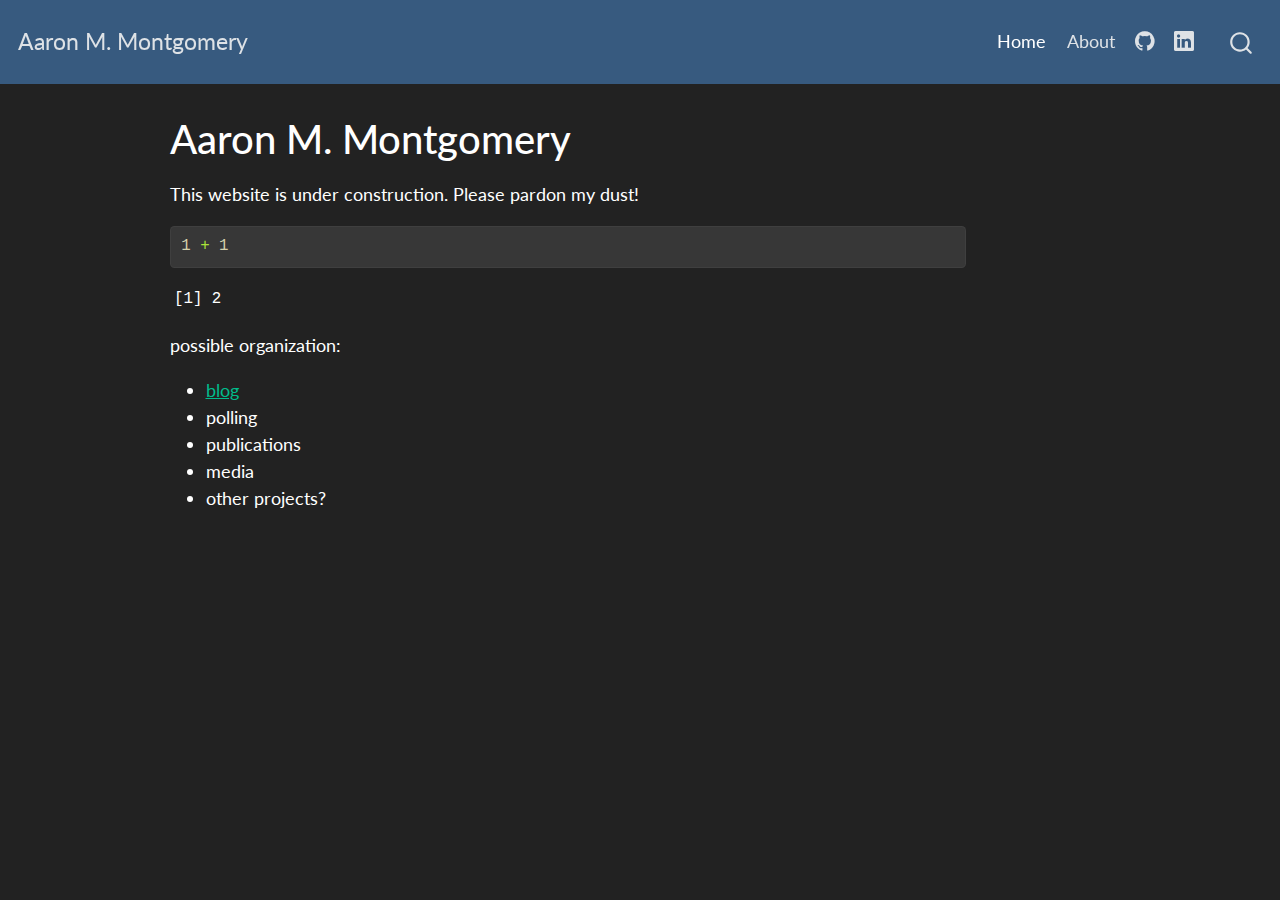
<file: docs/index.html>
<!DOCTYPE html>
<html xmlns="http://www.w3.org/1999/xhtml" lang="en" xml:lang="en"><head>

<meta charset="utf-8">
<meta name="generator" content="quarto-1.2.313">

<meta name="viewport" content="width=device-width, initial-scale=1.0, user-scalable=yes">


<title>Aaron M. Montgomery</title>
<style>
code{white-space: pre-wrap;}
span.smallcaps{font-variant: small-caps;}
div.columns{display: flex; gap: min(4vw, 1.5em);}
div.column{flex: auto; overflow-x: auto;}
div.hanging-indent{margin-left: 1.5em; text-indent: -1.5em;}
ul.task-list{list-style: none;}
ul.task-list li input[type="checkbox"] {
  width: 0.8em;
  margin: 0 0.8em 0.2em -1.6em;
  vertical-align: middle;
}
pre > code.sourceCode { white-space: pre; position: relative; }
pre > code.sourceCode > span { display: inline-block; line-height: 1.25; }
pre > code.sourceCode > span:empty { height: 1.2em; }
.sourceCode { overflow: visible; }
code.sourceCode > span { color: inherit; text-decoration: inherit; }
div.sourceCode { margin: 1em 0; }
pre.sourceCode { margin: 0; }
@media screen {
div.sourceCode { overflow: auto; }
}
@media print {
pre > code.sourceCode { white-space: pre-wrap; }
pre > code.sourceCode > span { text-indent: -5em; padding-left: 5em; }
}
pre.numberSource code
  { counter-reset: source-line 0; }
pre.numberSource code > span
  { position: relative; left: -4em; counter-increment: source-line; }
pre.numberSource code > span > a:first-child::before
  { content: counter(source-line);
    position: relative; left: -1em; text-align: right; vertical-align: baseline;
    border: none; display: inline-block;
    -webkit-touch-callout: none; -webkit-user-select: none;
    -khtml-user-select: none; -moz-user-select: none;
    -ms-user-select: none; user-select: none;
    padding: 0 4px; width: 4em;
    color: #aaaaaa;
  }
pre.numberSource { margin-left: 3em; border-left: 1px solid #aaaaaa;  padding-left: 4px; }
div.sourceCode
  {   }
@media screen {
pre > code.sourceCode > span > a:first-child::before { text-decoration: underline; }
}
code span.al { color: #ff0000; font-weight: bold; } /* Alert */
code span.an { color: #60a0b0; font-weight: bold; font-style: italic; } /* Annotation */
code span.at { color: #7d9029; } /* Attribute */
code span.bn { color: #40a070; } /* BaseN */
code span.bu { color: #008000; } /* BuiltIn */
code span.cf { color: #007020; font-weight: bold; } /* ControlFlow */
code span.ch { color: #4070a0; } /* Char */
code span.cn { color: #880000; } /* Constant */
code span.co { color: #60a0b0; font-style: italic; } /* Comment */
code span.cv { color: #60a0b0; font-weight: bold; font-style: italic; } /* CommentVar */
code span.do { color: #ba2121; font-style: italic; } /* Documentation */
code span.dt { color: #902000; } /* DataType */
code span.dv { color: #40a070; } /* DecVal */
code span.er { color: #ff0000; font-weight: bold; } /* Error */
code span.ex { } /* Extension */
code span.fl { color: #40a070; } /* Float */
code span.fu { color: #06287e; } /* Function */
code span.im { color: #008000; font-weight: bold; } /* Import */
code span.in { color: #60a0b0; font-weight: bold; font-style: italic; } /* Information */
code span.kw { color: #007020; font-weight: bold; } /* Keyword */
code span.op { color: #666666; } /* Operator */
code span.ot { color: #007020; } /* Other */
code span.pp { color: #bc7a00; } /* Preprocessor */
code span.sc { color: #4070a0; } /* SpecialChar */
code span.ss { color: #bb6688; } /* SpecialString */
code span.st { color: #4070a0; } /* String */
code span.va { color: #19177c; } /* Variable */
code span.vs { color: #4070a0; } /* VerbatimString */
code span.wa { color: #60a0b0; font-weight: bold; font-style: italic; } /* Warning */
</style>


<script src="site_libs/quarto-nav/quarto-nav.js"></script>
<script src="site_libs/quarto-nav/headroom.min.js"></script>
<script src="site_libs/clipboard/clipboard.min.js"></script>
<script src="site_libs/quarto-search/autocomplete.umd.js"></script>
<script src="site_libs/quarto-search/fuse.min.js"></script>
<script src="site_libs/quarto-search/quarto-search.js"></script>
<meta name="quarto:offset" content="./">
<script src="site_libs/quarto-html/quarto.js"></script>
<script src="site_libs/quarto-html/popper.min.js"></script>
<script src="site_libs/quarto-html/tippy.umd.min.js"></script>
<script src="site_libs/quarto-html/anchor.min.js"></script>
<link href="site_libs/quarto-html/tippy.css" rel="stylesheet">
<link href="site_libs/quarto-html/quarto-syntax-highlighting-dark.css" rel="stylesheet" id="quarto-text-highlighting-styles">
<script src="site_libs/bootstrap/bootstrap.min.js"></script>
<link href="site_libs/bootstrap/bootstrap-icons.css" rel="stylesheet">
<link href="site_libs/bootstrap/bootstrap.min.css" rel="stylesheet" id="quarto-bootstrap" data-mode="dark">
<script id="quarto-search-options" type="application/json">{
  "location": "navbar",
  "copy-button": false,
  "collapse-after": 3,
  "panel-placement": "end",
  "type": "overlay",
  "limit": 20,
  "language": {
    "search-no-results-text": "No results",
    "search-matching-documents-text": "matching documents",
    "search-copy-link-title": "Copy link to search",
    "search-hide-matches-text": "Hide additional matches",
    "search-more-match-text": "more match in this document",
    "search-more-matches-text": "more matches in this document",
    "search-clear-button-title": "Clear",
    "search-detached-cancel-button-title": "Cancel",
    "search-submit-button-title": "Submit"
  }
}</script>


<link rel="stylesheet" href="styles.css">
</head>

<body class="nav-fixed">

<div id="quarto-search-results"></div>
  <header id="quarto-header" class="headroom fixed-top">
    <nav class="navbar navbar-expand-lg navbar-dark ">
      <div class="navbar-container container-fluid">
      <div class="navbar-brand-container">
    <a class="navbar-brand" href="./index.html">
    <span class="navbar-title">Aaron M. Montgomery</span>
    </a>
  </div>
          <button class="navbar-toggler" type="button" data-bs-toggle="collapse" data-bs-target="#navbarCollapse" aria-controls="navbarCollapse" aria-expanded="false" aria-label="Toggle navigation" onclick="if (window.quartoToggleHeadroom) { window.quartoToggleHeadroom(); }">
  <span class="navbar-toggler-icon"></span>
</button>
          <div class="collapse navbar-collapse" id="navbarCollapse">
            <ul class="navbar-nav navbar-nav-scroll ms-auto">
  <li class="nav-item">
    <a class="nav-link active" href="./index.html" aria-current="page">
 <span class="menu-text">Home</span></a>
  </li>  
  <li class="nav-item">
    <a class="nav-link" href="./about.html">
 <span class="menu-text">About</span></a>
  </li>  
  <li class="nav-item compact">
    <a class="nav-link" href="https://github.com/aaron-montgomery"><i class="bi bi-github" role="img">
</i> 
 <span class="menu-text"></span></a>
  </li>  
  <li class="nav-item compact">
    <a class="nav-link" href="https://www.linkedin.com/in/aaron-montgomery-6b17421b1/"><i class="bi bi-linkedin" role="img">
</i> 
 <span class="menu-text"></span></a>
  </li>  
</ul>
              <div id="quarto-search" class="" title="Search"></div>
          </div> <!-- /navcollapse -->
      </div> <!-- /container-fluid -->
    </nav>
</header>
<!-- content -->
<div id="quarto-content" class="quarto-container page-columns page-rows-contents page-layout-article page-navbar">
<!-- sidebar -->
<!-- margin-sidebar -->
    <div id="quarto-margin-sidebar" class="sidebar margin-sidebar">
        
    </div>
<!-- main -->
<main class="content" id="quarto-document-content">

<header id="title-block-header" class="quarto-title-block default">
<div class="quarto-title">
<h1 class="title">Aaron M. Montgomery</h1>
</div>



<div class="quarto-title-meta">

    
  
    
  </div>
  

</header>

<p>This website is under construction. Please pardon my dust!</p>
<div class="cell">
<div class="sourceCode cell-code" id="cb1"><pre class="sourceCode r code-with-copy"><code class="sourceCode r"><span id="cb1-1"><a href="#cb1-1" aria-hidden="true" tabindex="-1"></a><span class="dv">1</span> <span class="sc">+</span> <span class="dv">1</span></span></code><button title="Copy to Clipboard" class="code-copy-button"><i class="bi"></i></button></pre></div>
<div class="cell-output cell-output-stdout">
<pre><code>[1] 2</code></pre>
</div>
</div>
<p>possible organization:</p>
<ul>
<li><a href="https://aaron-montgomery.github.io/amm_blog/">blog</a></li>
<li>polling</li>
<li>publications</li>
<li>media</li>
<li>other projects?</li>
</ul>



</main> <!-- /main -->
<script id="quarto-html-after-body" type="application/javascript">
window.document.addEventListener("DOMContentLoaded", function (event) {
  const toggleBodyColorMode = (bsSheetEl) => {
    const mode = bsSheetEl.getAttribute("data-mode");
    const bodyEl = window.document.querySelector("body");
    if (mode === "dark") {
      bodyEl.classList.add("quarto-dark");
      bodyEl.classList.remove("quarto-light");
    } else {
      bodyEl.classList.add("quarto-light");
      bodyEl.classList.remove("quarto-dark");
    }
  }
  const toggleBodyColorPrimary = () => {
    const bsSheetEl = window.document.querySelector("link#quarto-bootstrap");
    if (bsSheetEl) {
      toggleBodyColorMode(bsSheetEl);
    }
  }
  toggleBodyColorPrimary();  
  const icon = "";
  const anchorJS = new window.AnchorJS();
  anchorJS.options = {
    placement: 'right',
    icon: icon
  };
  anchorJS.add('.anchored');
  const clipboard = new window.ClipboardJS('.code-copy-button', {
    target: function(trigger) {
      return trigger.previousElementSibling;
    }
  });
  clipboard.on('success', function(e) {
    // button target
    const button = e.trigger;
    // don't keep focus
    button.blur();
    // flash "checked"
    button.classList.add('code-copy-button-checked');
    var currentTitle = button.getAttribute("title");
    button.setAttribute("title", "Copied!");
    let tooltip;
    if (window.bootstrap) {
      button.setAttribute("data-bs-toggle", "tooltip");
      button.setAttribute("data-bs-placement", "left");
      button.setAttribute("data-bs-title", "Copied!");
      tooltip = new bootstrap.Tooltip(button, 
        { trigger: "manual", 
          customClass: "code-copy-button-tooltip",
          offset: [0, -8]});
      tooltip.show();    
    }
    setTimeout(function() {
      if (tooltip) {
        tooltip.hide();
        button.removeAttribute("data-bs-title");
        button.removeAttribute("data-bs-toggle");
        button.removeAttribute("data-bs-placement");
      }
      button.setAttribute("title", currentTitle);
      button.classList.remove('code-copy-button-checked');
    }, 1000);
    // clear code selection
    e.clearSelection();
  });
  function tippyHover(el, contentFn) {
    const config = {
      allowHTML: true,
      content: contentFn,
      maxWidth: 500,
      delay: 100,
      arrow: false,
      appendTo: function(el) {
          return el.parentElement;
      },
      interactive: true,
      interactiveBorder: 10,
      theme: 'quarto',
      placement: 'bottom-start'
    };
    window.tippy(el, config); 
  }
  const noterefs = window.document.querySelectorAll('a[role="doc-noteref"]');
  for (var i=0; i<noterefs.length; i++) {
    const ref = noterefs[i];
    tippyHover(ref, function() {
      // use id or data attribute instead here
      let href = ref.getAttribute('data-footnote-href') || ref.getAttribute('href');
      try { href = new URL(href).hash; } catch {}
      const id = href.replace(/^#\/?/, "");
      const note = window.document.getElementById(id);
      return note.innerHTML;
    });
  }
  const findCites = (el) => {
    const parentEl = el.parentElement;
    if (parentEl) {
      const cites = parentEl.dataset.cites;
      if (cites) {
        return {
          el,
          cites: cites.split(' ')
        };
      } else {
        return findCites(el.parentElement)
      }
    } else {
      return undefined;
    }
  };
  var bibliorefs = window.document.querySelectorAll('a[role="doc-biblioref"]');
  for (var i=0; i<bibliorefs.length; i++) {
    const ref = bibliorefs[i];
    const citeInfo = findCites(ref);
    if (citeInfo) {
      tippyHover(citeInfo.el, function() {
        var popup = window.document.createElement('div');
        citeInfo.cites.forEach(function(cite) {
          var citeDiv = window.document.createElement('div');
          citeDiv.classList.add('hanging-indent');
          citeDiv.classList.add('csl-entry');
          var biblioDiv = window.document.getElementById('ref-' + cite);
          if (biblioDiv) {
            citeDiv.innerHTML = biblioDiv.innerHTML;
          }
          popup.appendChild(citeDiv);
        });
        return popup.innerHTML;
      });
    }
  }
});
</script>
</div> <!-- /content -->



</body></html>
</file>
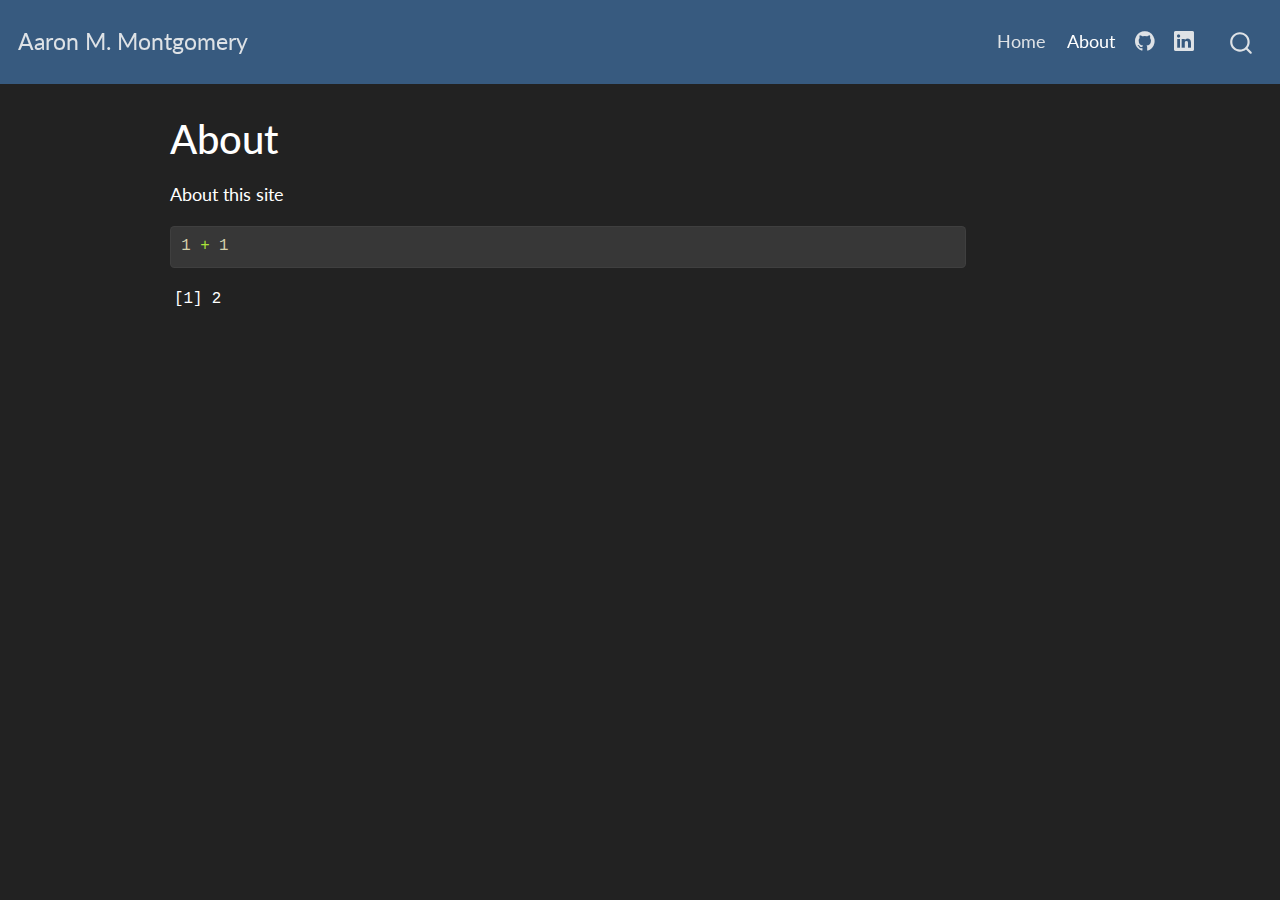
<file: docs/about.html>
<!DOCTYPE html>
<html xmlns="http://www.w3.org/1999/xhtml" lang="en" xml:lang="en"><head>

<meta charset="utf-8">
<meta name="generator" content="quarto-1.2.313">

<meta name="viewport" content="width=device-width, initial-scale=1.0, user-scalable=yes">


<title>Aaron M. Montgomery - About</title>
<style>
code{white-space: pre-wrap;}
span.smallcaps{font-variant: small-caps;}
div.columns{display: flex; gap: min(4vw, 1.5em);}
div.column{flex: auto; overflow-x: auto;}
div.hanging-indent{margin-left: 1.5em; text-indent: -1.5em;}
ul.task-list{list-style: none;}
ul.task-list li input[type="checkbox"] {
  width: 0.8em;
  margin: 0 0.8em 0.2em -1.6em;
  vertical-align: middle;
}
pre > code.sourceCode { white-space: pre; position: relative; }
pre > code.sourceCode > span { display: inline-block; line-height: 1.25; }
pre > code.sourceCode > span:empty { height: 1.2em; }
.sourceCode { overflow: visible; }
code.sourceCode > span { color: inherit; text-decoration: inherit; }
div.sourceCode { margin: 1em 0; }
pre.sourceCode { margin: 0; }
@media screen {
div.sourceCode { overflow: auto; }
}
@media print {
pre > code.sourceCode { white-space: pre-wrap; }
pre > code.sourceCode > span { text-indent: -5em; padding-left: 5em; }
}
pre.numberSource code
  { counter-reset: source-line 0; }
pre.numberSource code > span
  { position: relative; left: -4em; counter-increment: source-line; }
pre.numberSource code > span > a:first-child::before
  { content: counter(source-line);
    position: relative; left: -1em; text-align: right; vertical-align: baseline;
    border: none; display: inline-block;
    -webkit-touch-callout: none; -webkit-user-select: none;
    -khtml-user-select: none; -moz-user-select: none;
    -ms-user-select: none; user-select: none;
    padding: 0 4px; width: 4em;
    color: #aaaaaa;
  }
pre.numberSource { margin-left: 3em; border-left: 1px solid #aaaaaa;  padding-left: 4px; }
div.sourceCode
  {   }
@media screen {
pre > code.sourceCode > span > a:first-child::before { text-decoration: underline; }
}
code span.al { color: #ff0000; font-weight: bold; } /* Alert */
code span.an { color: #60a0b0; font-weight: bold; font-style: italic; } /* Annotation */
code span.at { color: #7d9029; } /* Attribute */
code span.bn { color: #40a070; } /* BaseN */
code span.bu { color: #008000; } /* BuiltIn */
code span.cf { color: #007020; font-weight: bold; } /* ControlFlow */
code span.ch { color: #4070a0; } /* Char */
code span.cn { color: #880000; } /* Constant */
code span.co { color: #60a0b0; font-style: italic; } /* Comment */
code span.cv { color: #60a0b0; font-weight: bold; font-style: italic; } /* CommentVar */
code span.do { color: #ba2121; font-style: italic; } /* Documentation */
code span.dt { color: #902000; } /* DataType */
code span.dv { color: #40a070; } /* DecVal */
code span.er { color: #ff0000; font-weight: bold; } /* Error */
code span.ex { } /* Extension */
code span.fl { color: #40a070; } /* Float */
code span.fu { color: #06287e; } /* Function */
code span.im { color: #008000; font-weight: bold; } /* Import */
code span.in { color: #60a0b0; font-weight: bold; font-style: italic; } /* Information */
code span.kw { color: #007020; font-weight: bold; } /* Keyword */
code span.op { color: #666666; } /* Operator */
code span.ot { color: #007020; } /* Other */
code span.pp { color: #bc7a00; } /* Preprocessor */
code span.sc { color: #4070a0; } /* SpecialChar */
code span.ss { color: #bb6688; } /* SpecialString */
code span.st { color: #4070a0; } /* String */
code span.va { color: #19177c; } /* Variable */
code span.vs { color: #4070a0; } /* VerbatimString */
code span.wa { color: #60a0b0; font-weight: bold; font-style: italic; } /* Warning */
</style>


<script src="site_libs/quarto-nav/quarto-nav.js"></script>
<script src="site_libs/quarto-nav/headroom.min.js"></script>
<script src="site_libs/clipboard/clipboard.min.js"></script>
<script src="site_libs/quarto-search/autocomplete.umd.js"></script>
<script src="site_libs/quarto-search/fuse.min.js"></script>
<script src="site_libs/quarto-search/quarto-search.js"></script>
<meta name="quarto:offset" content="./">
<script src="site_libs/quarto-html/quarto.js"></script>
<script src="site_libs/quarto-html/popper.min.js"></script>
<script src="site_libs/quarto-html/tippy.umd.min.js"></script>
<script src="site_libs/quarto-html/anchor.min.js"></script>
<link href="site_libs/quarto-html/tippy.css" rel="stylesheet">
<link href="site_libs/quarto-html/quarto-syntax-highlighting-dark.css" rel="stylesheet" id="quarto-text-highlighting-styles">
<script src="site_libs/bootstrap/bootstrap.min.js"></script>
<link href="site_libs/bootstrap/bootstrap-icons.css" rel="stylesheet">
<link href="site_libs/bootstrap/bootstrap.min.css" rel="stylesheet" id="quarto-bootstrap" data-mode="dark">
<script id="quarto-search-options" type="application/json">{
  "location": "navbar",
  "copy-button": false,
  "collapse-after": 3,
  "panel-placement": "end",
  "type": "overlay",
  "limit": 20,
  "language": {
    "search-no-results-text": "No results",
    "search-matching-documents-text": "matching documents",
    "search-copy-link-title": "Copy link to search",
    "search-hide-matches-text": "Hide additional matches",
    "search-more-match-text": "more match in this document",
    "search-more-matches-text": "more matches in this document",
    "search-clear-button-title": "Clear",
    "search-detached-cancel-button-title": "Cancel",
    "search-submit-button-title": "Submit"
  }
}</script>


<link rel="stylesheet" href="styles.css">
</head>

<body class="nav-fixed">

<div id="quarto-search-results"></div>
  <header id="quarto-header" class="headroom fixed-top">
    <nav class="navbar navbar-expand-lg navbar-dark ">
      <div class="navbar-container container-fluid">
      <div class="navbar-brand-container">
    <a class="navbar-brand" href="./index.html">
    <span class="navbar-title">Aaron M. Montgomery</span>
    </a>
  </div>
          <button class="navbar-toggler" type="button" data-bs-toggle="collapse" data-bs-target="#navbarCollapse" aria-controls="navbarCollapse" aria-expanded="false" aria-label="Toggle navigation" onclick="if (window.quartoToggleHeadroom) { window.quartoToggleHeadroom(); }">
  <span class="navbar-toggler-icon"></span>
</button>
          <div class="collapse navbar-collapse" id="navbarCollapse">
            <ul class="navbar-nav navbar-nav-scroll ms-auto">
  <li class="nav-item">
    <a class="nav-link" href="./index.html">
 <span class="menu-text">Home</span></a>
  </li>  
  <li class="nav-item">
    <a class="nav-link active" href="./about.html" aria-current="page">
 <span class="menu-text">About</span></a>
  </li>  
  <li class="nav-item compact">
    <a class="nav-link" href="https://github.com/aaron-montgomery"><i class="bi bi-github" role="img">
</i> 
 <span class="menu-text"></span></a>
  </li>  
  <li class="nav-item compact">
    <a class="nav-link" href="https://www.linkedin.com/in/aaron-montgomery-6b17421b1/"><i class="bi bi-linkedin" role="img">
</i> 
 <span class="menu-text"></span></a>
  </li>  
</ul>
              <div id="quarto-search" class="" title="Search"></div>
          </div> <!-- /navcollapse -->
      </div> <!-- /container-fluid -->
    </nav>
</header>
<!-- content -->
<div id="quarto-content" class="quarto-container page-columns page-rows-contents page-layout-article page-navbar">
<!-- sidebar -->
<!-- margin-sidebar -->
    <div id="quarto-margin-sidebar" class="sidebar margin-sidebar">
        
    </div>
<!-- main -->
<main class="content" id="quarto-document-content">

<header id="title-block-header" class="quarto-title-block default">
<div class="quarto-title">
<h1 class="title">About</h1>
</div>



<div class="quarto-title-meta">

    
  
    
  </div>
  

</header>

<p>About this site</p>
<div class="cell">
<div class="sourceCode cell-code" id="cb1"><pre class="sourceCode r code-with-copy"><code class="sourceCode r"><span id="cb1-1"><a href="#cb1-1" aria-hidden="true" tabindex="-1"></a><span class="dv">1</span> <span class="sc">+</span> <span class="dv">1</span></span></code><button title="Copy to Clipboard" class="code-copy-button"><i class="bi"></i></button></pre></div>
<div class="cell-output cell-output-stdout">
<pre><code>[1] 2</code></pre>
</div>
</div>



</main> <!-- /main -->
<script id="quarto-html-after-body" type="application/javascript">
window.document.addEventListener("DOMContentLoaded", function (event) {
  const toggleBodyColorMode = (bsSheetEl) => {
    const mode = bsSheetEl.getAttribute("data-mode");
    const bodyEl = window.document.querySelector("body");
    if (mode === "dark") {
      bodyEl.classList.add("quarto-dark");
      bodyEl.classList.remove("quarto-light");
    } else {
      bodyEl.classList.add("quarto-light");
      bodyEl.classList.remove("quarto-dark");
    }
  }
  const toggleBodyColorPrimary = () => {
    const bsSheetEl = window.document.querySelector("link#quarto-bootstrap");
    if (bsSheetEl) {
      toggleBodyColorMode(bsSheetEl);
    }
  }
  toggleBodyColorPrimary();  
  const icon = "";
  const anchorJS = new window.AnchorJS();
  anchorJS.options = {
    placement: 'right',
    icon: icon
  };
  anchorJS.add('.anchored');
  const clipboard = new window.ClipboardJS('.code-copy-button', {
    target: function(trigger) {
      return trigger.previousElementSibling;
    }
  });
  clipboard.on('success', function(e) {
    // button target
    const button = e.trigger;
    // don't keep focus
    button.blur();
    // flash "checked"
    button.classList.add('code-copy-button-checked');
    var currentTitle = button.getAttribute("title");
    button.setAttribute("title", "Copied!");
    let tooltip;
    if (window.bootstrap) {
      button.setAttribute("data-bs-toggle", "tooltip");
      button.setAttribute("data-bs-placement", "left");
      button.setAttribute("data-bs-title", "Copied!");
      tooltip = new bootstrap.Tooltip(button, 
        { trigger: "manual", 
          customClass: "code-copy-button-tooltip",
          offset: [0, -8]});
      tooltip.show();    
    }
    setTimeout(function() {
      if (tooltip) {
        tooltip.hide();
        button.removeAttribute("data-bs-title");
        button.removeAttribute("data-bs-toggle");
        button.removeAttribute("data-bs-placement");
      }
      button.setAttribute("title", currentTitle);
      button.classList.remove('code-copy-button-checked');
    }, 1000);
    // clear code selection
    e.clearSelection();
  });
  function tippyHover(el, contentFn) {
    const config = {
      allowHTML: true,
      content: contentFn,
      maxWidth: 500,
      delay: 100,
      arrow: false,
      appendTo: function(el) {
          return el.parentElement;
      },
      interactive: true,
      interactiveBorder: 10,
      theme: 'quarto',
      placement: 'bottom-start'
    };
    window.tippy(el, config); 
  }
  const noterefs = window.document.querySelectorAll('a[role="doc-noteref"]');
  for (var i=0; i<noterefs.length; i++) {
    const ref = noterefs[i];
    tippyHover(ref, function() {
      // use id or data attribute instead here
      let href = ref.getAttribute('data-footnote-href') || ref.getAttribute('href');
      try { href = new URL(href).hash; } catch {}
      const id = href.replace(/^#\/?/, "");
      const note = window.document.getElementById(id);
      return note.innerHTML;
    });
  }
  const findCites = (el) => {
    const parentEl = el.parentElement;
    if (parentEl) {
      const cites = parentEl.dataset.cites;
      if (cites) {
        return {
          el,
          cites: cites.split(' ')
        };
      } else {
        return findCites(el.parentElement)
      }
    } else {
      return undefined;
    }
  };
  var bibliorefs = window.document.querySelectorAll('a[role="doc-biblioref"]');
  for (var i=0; i<bibliorefs.length; i++) {
    const ref = bibliorefs[i];
    const citeInfo = findCites(ref);
    if (citeInfo) {
      tippyHover(citeInfo.el, function() {
        var popup = window.document.createElement('div');
        citeInfo.cites.forEach(function(cite) {
          var citeDiv = window.document.createElement('div');
          citeDiv.classList.add('hanging-indent');
          citeDiv.classList.add('csl-entry');
          var biblioDiv = window.document.getElementById('ref-' + cite);
          if (biblioDiv) {
            citeDiv.innerHTML = biblioDiv.innerHTML;
          }
          popup.appendChild(citeDiv);
        });
        return popup.innerHTML;
      });
    }
  }
});
</script>
</div> <!-- /content -->



</body></html>
</file>
<file: docs/site_libs/quarto-html/tippy.css>
.tippy-box[data-animation=fade][data-state=hidden]{opacity:0}[data-tippy-root]{max-width:calc(100vw - 10px)}.tippy-box{position:relative;background-color:#333;color:#fff;border-radius:4px;font-size:14px;line-height:1.4;white-space:normal;outline:0;transition-property:transform,visibility,opacity}.tippy-box[data-placement^=top]>.tippy-arrow{bottom:0}.tippy-box[data-placement^=top]>.tippy-arrow:before{bottom:-7px;left:0;border-width:8px 8px 0;border-top-color:initial;transform-origin:center top}.tippy-box[data-placement^=bottom]>.tippy-arrow{top:0}.tippy-box[data-placement^=bottom]>.tippy-arrow:before{top:-7px;left:0;border-width:0 8px 8px;border-bottom-color:initial;transform-origin:center bottom}.tippy-box[data-placement^=left]>.tippy-arrow{right:0}.tippy-box[data-placement^=left]>.tippy-arrow:before{border-width:8px 0 8px 8px;border-left-color:initial;right:-7px;transform-origin:center left}.tippy-box[data-placement^=right]>.tippy-arrow{left:0}.tippy-box[data-placement^=right]>.tippy-arrow:before{left:-7px;border-width:8px 8px 8px 0;border-right-color:initial;transform-origin:center right}.tippy-box[data-inertia][data-state=visible]{transition-timing-function:cubic-bezier(.54,1.5,.38,1.11)}.tippy-arrow{width:16px;height:16px;color:#333}.tippy-arrow:before{content:"";position:absolute;border-color:transparent;border-style:solid}.tippy-content{position:relative;padding:5px 9px;z-index:1}
</file>
<file: docs/site_libs/quarto-html/quarto-syntax-highlighting-dark.css>
/* quarto syntax highlight colors */
:root {
  --quarto-hl-al-color: #f07178;
  --quarto-hl-an-color: #d4d0ab;
  --quarto-hl-at-color: #00e0e0;
  --quarto-hl-bn-color: #d4d0ab;
  --quarto-hl-bu-color: #abe338;
  --quarto-hl-ch-color: #abe338;
  --quarto-hl-co-color: #f8f8f2;
  --quarto-hl-cv-color: #ffd700;
  --quarto-hl-cn-color: #ffd700;
  --quarto-hl-cf-color: #ffa07a;
  --quarto-hl-dt-color: #ffa07a;
  --quarto-hl-dv-color: #d4d0ab;
  --quarto-hl-do-color: #f8f8f2;
  --quarto-hl-er-color: #f07178;
  --quarto-hl-ex-color: #00e0e0;
  --quarto-hl-fl-color: #d4d0ab;
  --quarto-hl-fu-color: #ffa07a;
  --quarto-hl-im-color: #abe338;
  --quarto-hl-in-color: #d4d0ab;
  --quarto-hl-kw-color: #ffa07a;
  --quarto-hl-op-color: #ffa07a;
  --quarto-hl-ot-color: #00e0e0;
  --quarto-hl-pp-color: #dcc6e0;
  --quarto-hl-re-color: #00e0e0;
  --quarto-hl-sc-color: #abe338;
  --quarto-hl-ss-color: #abe338;
  --quarto-hl-st-color: #abe338;
  --quarto-hl-va-color: #00e0e0;
  --quarto-hl-vs-color: #abe338;
  --quarto-hl-wa-color: #dcc6e0;
}

/* other quarto variables */
:root {
  --quarto-font-monospace: SFMono-Regular, Menlo, Monaco, Consolas, "Liberation Mono", "Courier New", monospace;
}

code span.al {
  font-weight: bold;
  color: #f07178;
}

code span.an {
  color: #d4d0ab;
}

code span.at {
  color: #00e0e0;
}

code span.bn {
  color: #d4d0ab;
}

code span.bu {
  color: #abe338;
}

code span.ch {
  color: #abe338;
}

code span.co {
  font-style: italic;
  color: #f8f8f2;
}

code span.cv {
  color: #ffd700;
}

code span.cn {
  color: #ffd700;
}

code span.cf {
  font-weight: bold;
  color: #ffa07a;
}

code span.dt {
  color: #ffa07a;
}

code span.dv {
  color: #d4d0ab;
}

code span.do {
  color: #f8f8f2;
}

code span.er {
  color: #f07178;
  text-decoration: underline;
}

code span.ex {
  font-weight: bold;
  color: #00e0e0;
}

code span.fl {
  color: #d4d0ab;
}

code span.fu {
  color: #ffa07a;
}

code span.im {
  color: #abe338;
}

code span.in {
  color: #d4d0ab;
}

code span.kw {
  font-weight: bold;
  color: #ffa07a;
}

pre > code.sourceCode > span {
  color: #f8f8f2;
}

code span {
  color: #f8f8f2;
}

code.sourceCode > span {
  color: #f8f8f2;
}

div.sourceCode,
div.sourceCode pre.sourceCode {
  color: #f8f8f2;
}

code span.op {
  color: #ffa07a;
}

code span.ot {
  color: #00e0e0;
}

code span.pp {
  color: #dcc6e0;
}

code span.re {
  color: #00e0e0;
}

code span.sc {
  color: #abe338;
}

code span.ss {
  color: #abe338;
}

code span.st {
  color: #abe338;
}

code span.va {
  color: #00e0e0;
}

code span.vs {
  color: #abe338;
}

code span.wa {
  color: #dcc6e0;
}

.prevent-inlining {
  content: "</";
}

/*# sourceMappingURL=935a306eefa94366c21e1a970dddb765.css.map */
</file>
<file: docs/styles.css>
/* css styles */
</file>
